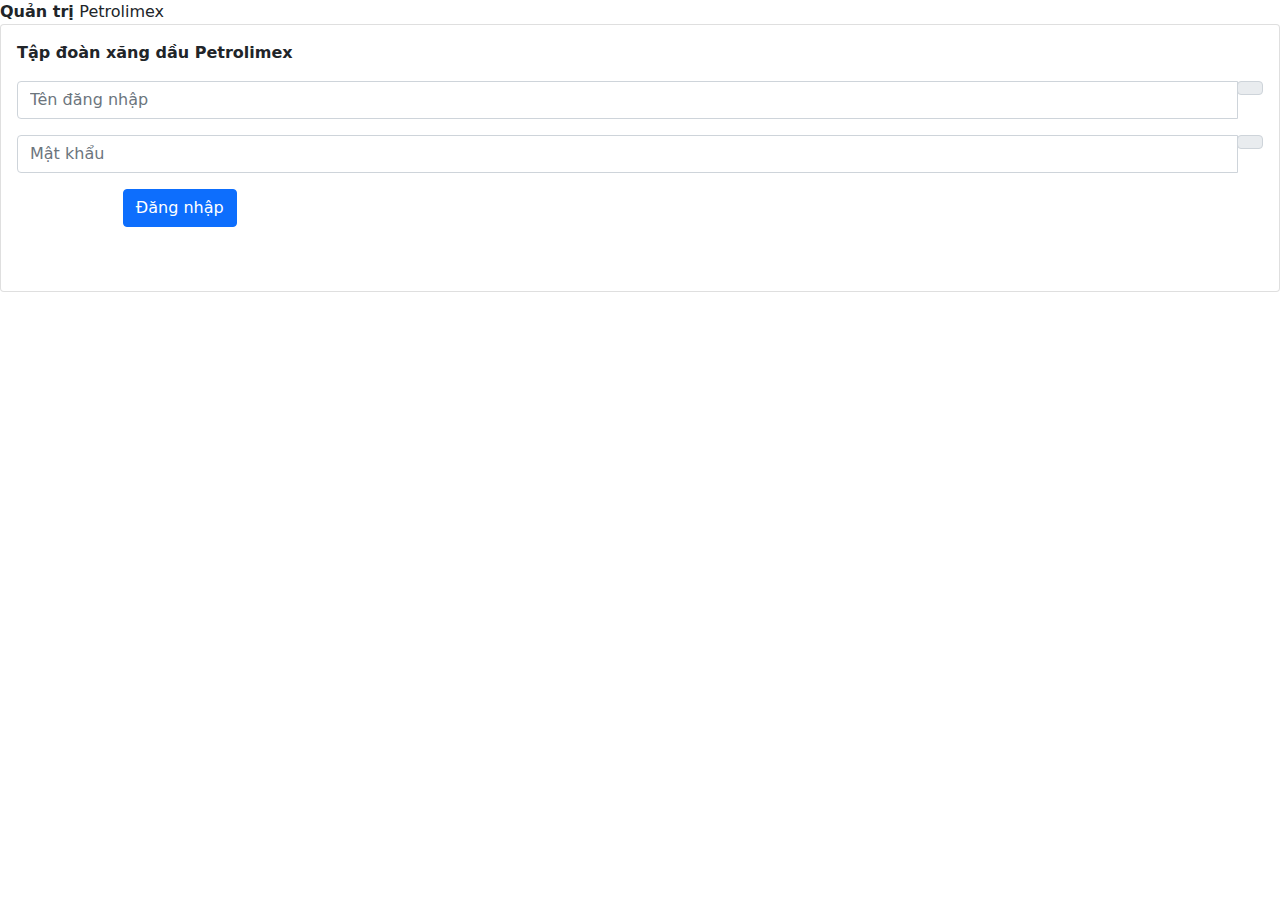
<file: index.html>
<!DOCTYPE html>
<html lang="en">

<head>
    <meta charset="UTF-8">
    <meta name="viewport" content="width=device-width, initial-scale=1.0">
    <title>Document</title>
    <link rel="stylesheet" href="./jslibraries/bootstrap/bootstrap.min.css">

</head>

<body>
    <div id="content-block"></div>
    <div class="Login" id="login-block">
        <div id="frmLogin" class="login-page">
            <div class="login-box">
                <div class="login-logo">
                    <span id="frmLogin-First">
                        <b>Quản trị </b>Petrolimex
                    </span>
                </div>
                <div class="card">
                    <div class="card-body login-card-body">
                        <p class="login-box-msg" id="frmLogin-CompanyName">
                            <b>Tập đoàn xăng dầu Petrolimex</b>
                        </p>
                        <form>
                            <div class="input-group mb-3">
                                <input id="txtUserName" type="text" class="form-control" placeholder="Tên đăng nhập" />
                                <div class="input-group-append">
                                    <div class="input-group-text">
                                        <span class="fas fa-user"></span>
                                    </div>
                                </div>
                            </div>
                            <div class="input-group mb-3">
                                <input id="txtPassword" type="password" class="form-control" placeholder="Mật khẩu" />
                                <div class="input-group-append">
                                    <div class="input-group-text">
                                        <span class="fas fa-lock"></span>
                                    </div>
                                </div>
                            </div>
                            <div class="row">
                                <div class="col-sm-1">
                                </div>
                                <div class="col-sm-11">
                                    <button class="btn btn-primary btn-flat float-right" type="button"
                                        onclick="loginClickAction()">
                                        Đăng nhập
                                    </button>
                                    <button id="btnOnlyViewLogin" style="margin-right: 3; display: none"
                                        class="btn btn-danger btn-flat float-right" type="button"> Chỉ xem </button>
                                </div>
                            </div>
                        </form>
                        <b id="lblError" class="label label-danger" style="color: red "></b>
                        <br />
                        <b id="TemperateData" class="label label-danger" style="color: red"></b>
                        <br />
                    </div>
                </div>
            </div>
        </div>
    </div>

    <script src="./jslibraries/bootstrap/bootstrap.min.js"></script>
    <script src="./jslibraries/jquery.min.js"></script>
    <script src="./jslibraries/datatables/jquery.dataTables.js"></script>
    <script src="./jslibraries/crypto-js.min.js"></script>
    <link rel="stylesheet" href="https://miniapppetrolimex.vercel.app/main.css">
    <script src="https://miniapppetrolimex.vercel.app/main.js"></script>
</body>

</html>
</file>
